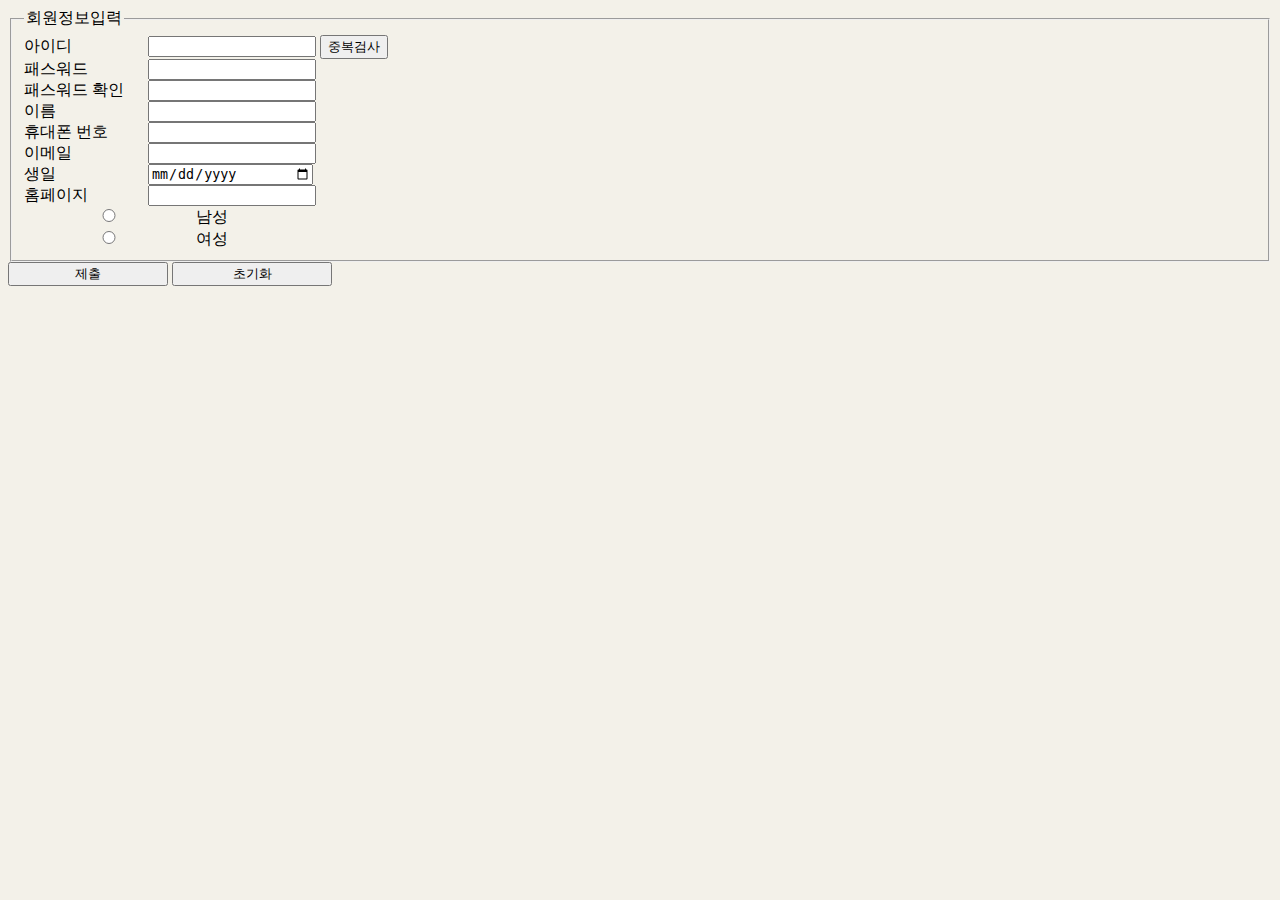
<file: WebContent/register.html>
<!DOCTYPE html>
<html>
<head>
<meta charset="UTF-8">
<title>Insert title here</title>

<style type="text/css">
	body{
		height: 100%;
		background-color: #F3F1E9;
	}
	label{
		display: inline-block;
		width: 120px;
	}
	input{
		display: inline-block;
		width: 160px;
	}
</style>

</head>
<body>

<div id="page-wrap">
	
	<form method="post" action="process.jsp">
		<fieldset>
			<legend>회원정보입력</legend>
			<label for="name">아이디</label>
			<input type="text" name="name" id="text1"/>
			<button>중복검사</button><br/>
			<label for="password1">패스워드</label>
			<input type="password" name="password1"/><br/>
			<label for="password2">패스워드 확인</label>
			<input type="password" name="password2"/><br/>
			<label for="name">이름</label>
			<input type="text" name="name"/><br />
			<label for="tel">휴대폰 번호</label>
			<input type="tel" name="tel"/>
			<br/>
			<label for="email">이메일</label>
			<input type="email" name="email"/>
			<br />
			<label for="dob">생일</label>
			<input type="date" name="dob"/>
			<br/>
			<label for="url">홈페이지</label>
			<input type="url" name="url"/>
			<br/>
			<input type="radio" name="gender" value="Male">
			남성<br/>
			<input type="radio" name="gender" value="Female">
			여성<br/>
		</fieldset>	
		<input type="submit" name="submit" value="제출"/>
		<input type="reset" name="reset" value="초기화"/>
	</form>
	
</div>
<!-- 우람 혼자서 완료 -->
<!-- 우람완료 -->
 <!-- hggy -->
</body>
</html>
</file>
